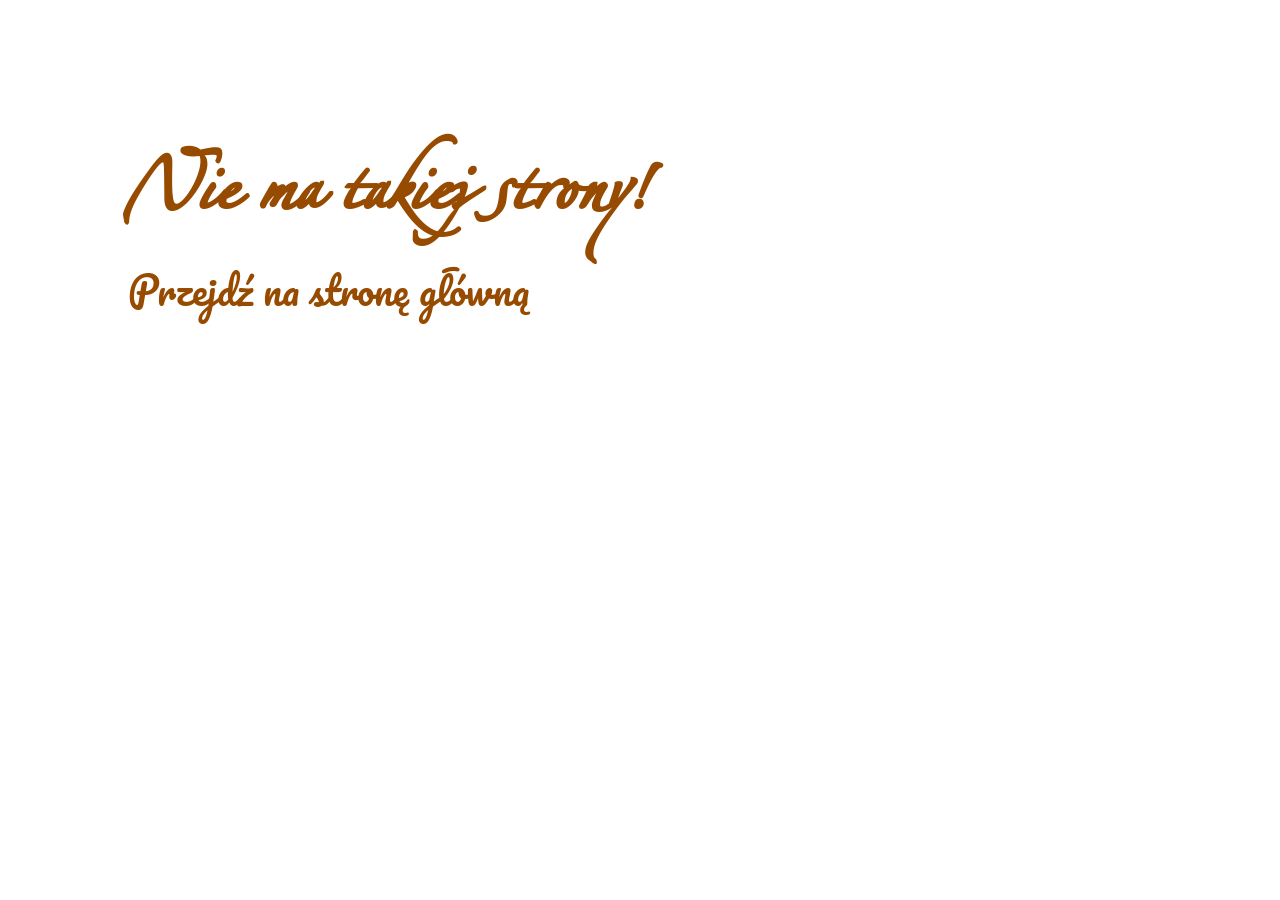
<file: public/error404.html>
<!DOCTYPE html>
<html>

<head>
    <title>Błąd</title>
    <meta charset="utf-8">
    <meta name="author" content="Paweł Gawlik">
    <meta name="viewport" content="width=device-width, initial-scale=1.0, minimum-scale=1.0, user-scalable=yes">
    <link rel="stylesheet" href="./stylesheets/main.css">
    <link rel="stylesheet" href="./stylesheets/page2.css">
</head>

<body class="otherbody">
    <h1 class="error">Nie ma takiej strony!</h1>
    <a href="/" class="main">Przejdź na stronę główną</a>
</body>

</html>
</file>
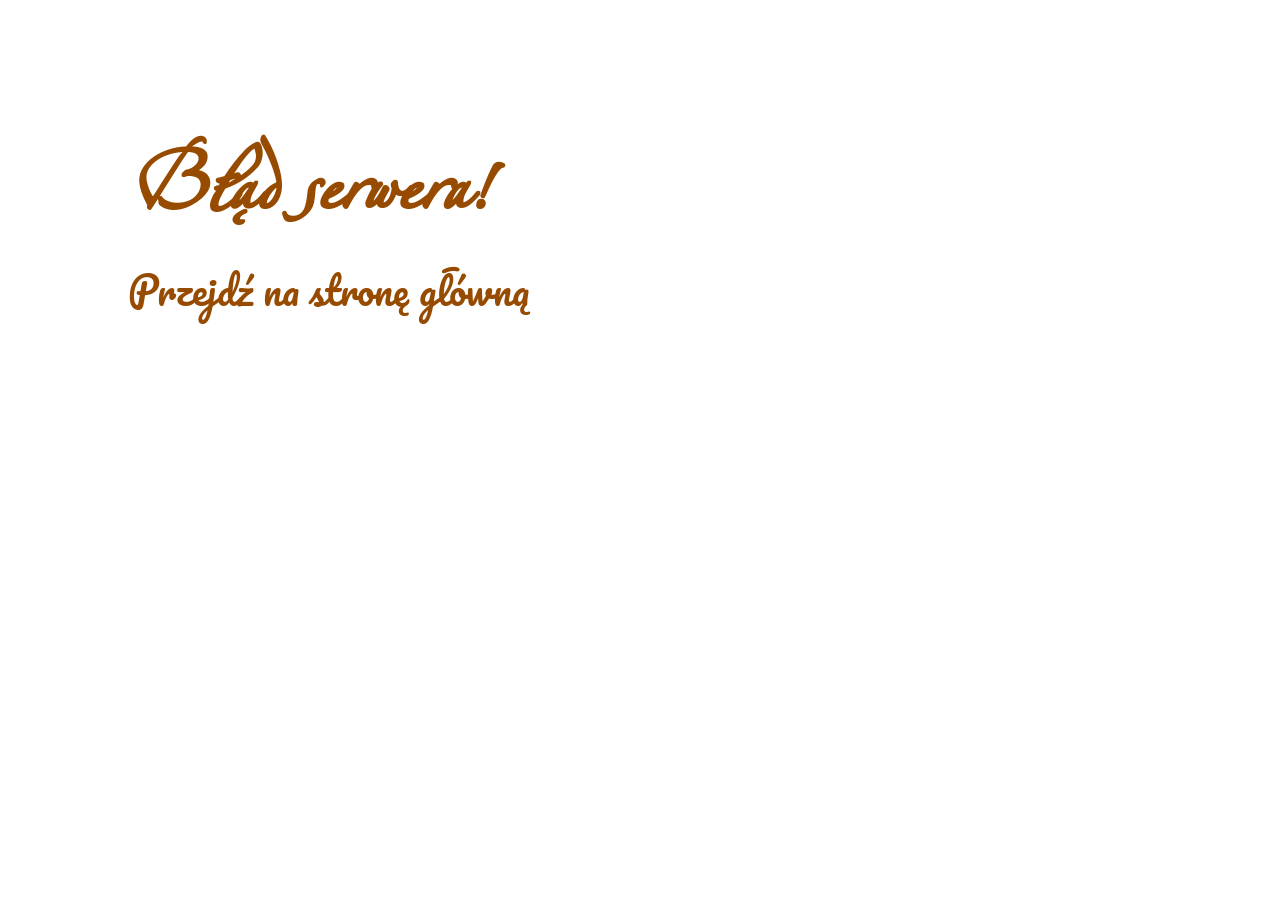
<file: public/error500.html>
<!DOCTYPE html>
<html>

<head>
    <title>Błąd</title>
    <meta charset="utf-8">
    <meta name="author" content="Paweł Gawlik">
    <meta name="viewport" content="width=device-width, initial-scale=1.0, minimum-scale=1.0, user-scalable=yes">
    <link rel="stylesheet" href="./stylesheets/main.css">
    <link rel="stylesheet" href="./stylesheets/page2.css">
</head>

<body class="otherbody">
    <h1 class="error">Błąd serwera!</h1>
    <a href="/" class="main">Przejdź na stronę główną</a>
</body>

</html>
</file>
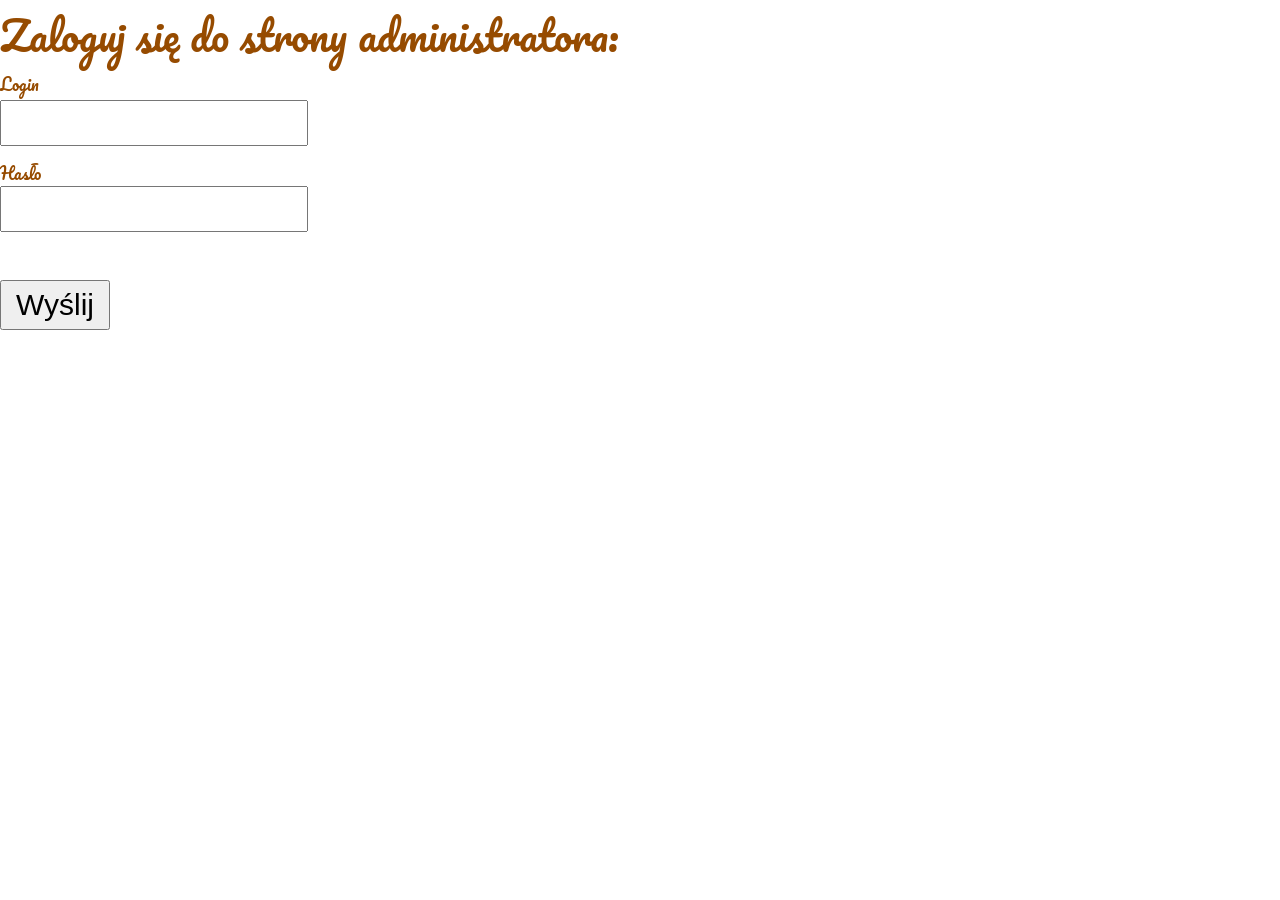
<file: public/log.html>
<!DOCTYPE html>
<html>

<head>
    <title>Logowanie</title>
    <meta charset="utf-8">
    <meta name="author" content="Paweł Gawlik">
    <meta name="viewport" content="width=device-width, initial-scale=1.0, minimum-scale=1.0, user-scalable=yes">
    <link rel="stylesheet" href="./stylesheets/main.css">
    <link rel="stylesheet" href="./stylesheets/page2.css">
</head>

<body class="otherbody">
    <form action="./log.html" method="post">
        <label>Zaloguj się do strony administratora:</label>
        <br>
        <p>Login</p>
        <br>
        <input name="login">
        <br>
        <p>Hasło</p>
        <br>
        <input type="password" name="password">
        <br>
        <button>Wyślij</button>
    </form>
</body>

</html>
</file>
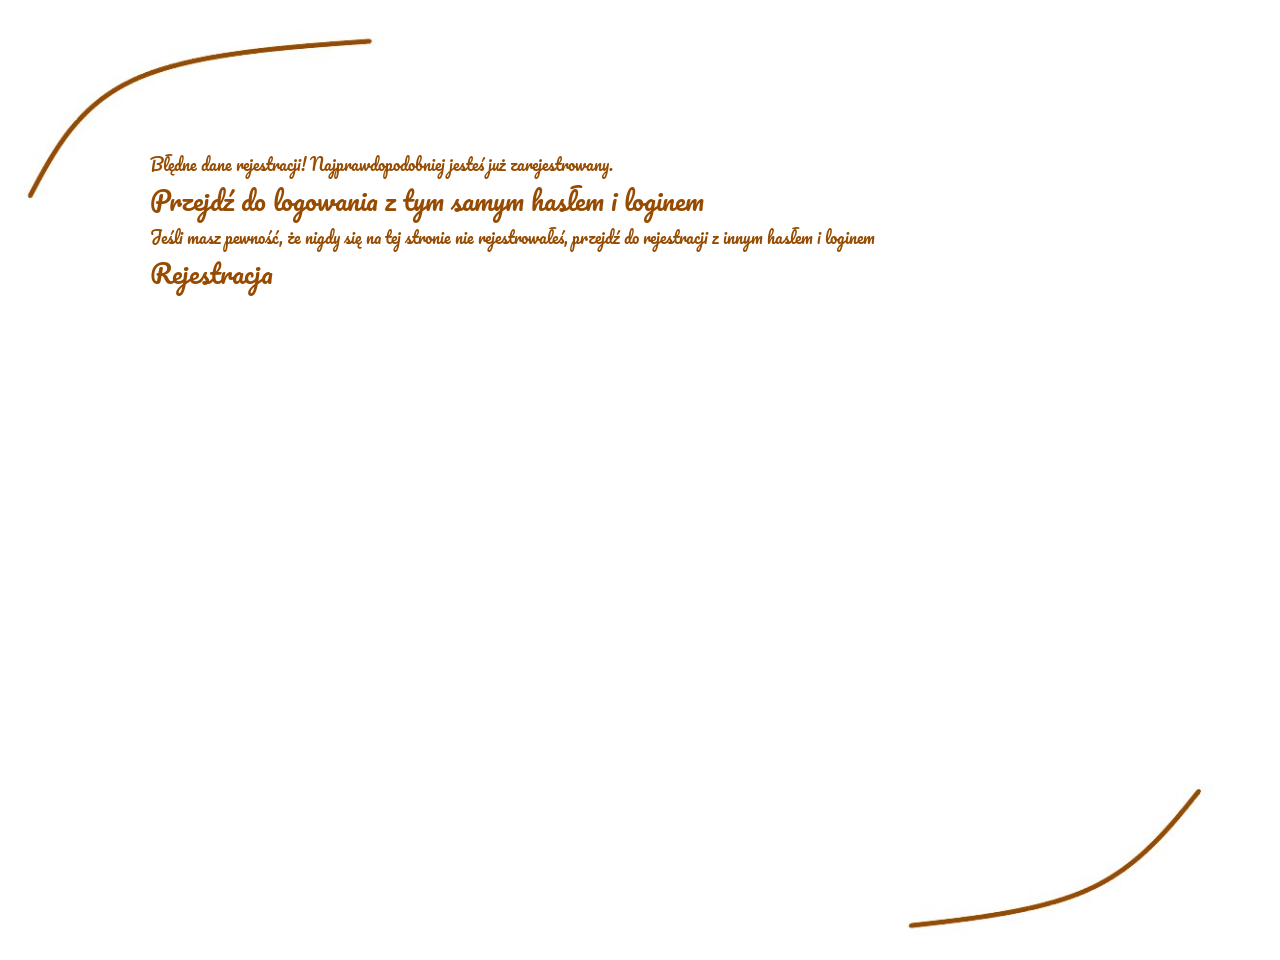
<file: public/regerror.html>
<!DOCTYPE html>
<html>

<head>
    <title>Błąd</title>
    <meta charset="utf-8">
    <meta name="author" content="Paweł Gawlik">
    <meta name="viewport" content="width=device-width, initial-scale=1.0, minimum-scale=1.0, user-scalable=yes">
    <link rel="stylesheet" href="./stylesheets/reg.css">
</head>

<body>
    <div class="err">
        <div>Błędne dane rejestracji! Najprawdopodobniej jesteś już zarejestrowany.</div>
        <div><a href="/log.html">Przejdź do logowania z tym samym hasłem i loginem</a></div>
        <div>Jeśli masz pewność, że nigdy się na tej stronie nie rejestrowałeś, przejdź do rejestracji z innym hasłem i
            loginem</div>
        <div><a href="/">Rejestracja</a></div>
    </div>
</body>

</html>
</file>
<file: public/stylesheets/main.css>
@font-face {
    font-family: Azt;
    src: url(../fonts/azt.ttf)format("truetype");
}

@font-face {
    font-family: Pacifico;
    src: url(../fonts/pacifico.ttf)format("truetype");
}

body {
    font-family: Pacifico;
    color: #964B00;
    height: 75vw;
    margin: 0;
    background-image: url(../images/poetry.jpg);
    background-repeat: no-repeat;
    background-size: contain;
}

h1 {
    font-family: Azt;
    color: #964B00;
    font-size: 5.38vw;
    font-weight: 700;
    position: absolute;
    left: 10vw;
    top: 5.38vw;
}

h2 {
    margin: 0;
    width: 100%;
    font-weight: 400;
}

.container {
    display: flex;
    flex-direction: row;
    flex-wrap: wrap;
    justify-content: space-evenly;
    align-content: space-evenly;
    width: 90%;
    height: 100%;
    margin-left: 6%;
}

.poem1,
.poem2,
.poem3,
.poem4,
.poem5,
.poem6,
.poem7,
.poem8 {
    width: 22.7vw;
    height: 18.9vw;
}

.heart {
    width: 2.7vw;
}

.underlined {
    width: 22.7vw;
}

.container2 {
    display: flex;
    flex-direction: row;
    justify-content: flex-start;
    width: 100%;
}

.counter {
    font-size: 1.5vw;
    padding-left: 0.75vw;
    color: #964B00;
}

p {
    width: 100%;
    margin: 0;
    margin-bottom: 0.4vw;
}

a {
    text-decoration: none;
    color: #964B00;
    height: 1.5vw;
}

.poem1 {
    visibility: hidden;
}

.footer {
    display: flex;
    flex-direction: row;
    justify-content: space-evenly;
    flex-wrap: wrap;
    font-family: azt;
    font-size: 3vw;
    font-weight: 700;
    text-align: center;
}

footer {
    width: 50%;
}

header {
    font-size: 4vw;
}

article {
    font-size: 2vw;
}

.container3 {
    position: absolute;
    top: 7.58vw;
    left: 15.16vw;
    display: flex;
    flex-direction: column;
}

hr {
    width: 500px;
}

.container3>form>input {
    width: 300px;
    height: 30px;
    font-size: 20px;
}

.container3>form>textarea {
    width: 300px;
    height: 300px;
    font-size: 20px;
}

.container3>form>button,
.container3>button {
    width: 100px;
    height: 50px;
    font-size: 20px;
}

.back {
    position: absolute;
    top: 1.79vw;
    right: 7.58vw;
    font-size: 3vw;
}

.back2 {
    position: absolute;
    top: 5.68vw;
    right: 10.5vw;
    font-size: 3vw;
}

.otherbody {
    background-image: none;
}

.container3 {
    width: 50%;
}

input[name="hidden"] {
    display: none;
}

.advertisement {
    position: fixed;
    z-index: 2;
}

.advertisement>p {
    display: inline-block;
    font-size: 15px;
    width: 75px;
}

.advertisement>a {
    font-size: 20px;
}

.off {
    text-align: center;
    cursor: pointer;
}

.accdel {
    position: absolute;
    left: 320px;
    cursor: pointer;
}

.help {
    position: absolute;
    left: 440px;
}

@media all and (max-width: 550px) {
    body {
        height: 2000px;
        background-image: url(../images/poetry2.jpg);
        background-size: cover;
    }

    h1 {
        font-size: 13vw;
        left: 30vw;
        top: 13vw;
    }

    .poem2,
    .poem3,
    .poem4,
    .poem5,
    .poem6,
    .poem7 {
        width: 300px;
        height: 250px;
    }

    .heart {
        width: 25px;
    }

    .underlined {
        width: 300px;
    }

    .counter {
        font-size: 15px;
        padding-left: 7.5px;
    }

    .poem1 {
        height: 50px;
    }

    .poem8 {
        display: none;
    }

    .footer {
        font-size: 6vw;
    }

    .back {
        position: absolute;
        top: 1.29vw;
        right: 6.58vw;
        font-size: 4vw;
    }

    .back2 {
        position: absolute;
        top: 5.68vw;
        right: 10.5vw;
        font-size: 4vw;
    }

    .container3 {
        top: 12vw;
        left: 5vw;
        width: 75%;
    }

    header {
        font-size: 8vw;
    }

    article {
        font-size: 6vw;
    }

    .advertisement>p {
        width: 20px;
        font-size: 5px;
    }

    .advertisement>a {
        font-size: 10px;
    }
}

@media all and (min-width: 351px) and (max-width: 400px) {
    body {
        height: 2000px;
        background-image: url(../images/poetry4.jpg);
        background-size: cover;
    }
}

@media all and (min-width: 401px) and (max-width: 550px) {
    body {
        height: 2200px;
        background-image: url(../images/poetry4.jpg);
        background-size: cover;
    }

    .poem1 {
        width: 200px;
        height: 100px;
    }
}

@media all and (min-width: 551px) and (max-width: 1000px) {
    body {
        height: 1000px;
        background-image: url(../images/poetry5.jpg);
        background-size: cover;
    }

    .poem1,
    .poem2,
    .poem3,
    .poem4,
    .poem5,
    .poem6,
    .poem7,
    .poem8 {
        width: 28vw;
        height: 24vw;
    }
}

@media all and (min-width: 551px) and (max-width: 650px) {
    h1 {
        left: 13vw;
        top: 8vw;
    }

    .container3 {
        left: 10vw;
    }
}

@media all and (min-width: 325px) and (max-width: 350px) {

    hr,
    .footer {
        position: relative;
        top: 150px;
    }
}

@media all and (min-width: 445px) and (max-width: 465px) {

    hr,
    .footer {
        position: relative;
        top: 100px;
    }
}

@media all and (min-width: 788px) and (max-width: 900px) {

    hr,
    .footer {
        position: relative;
        top: 150px;
    }
}

@media all and (min-width: 466px) and (max-width: 488px) {

    hr,
    .footer {
        position: relative;
        top: 210px;
    }
}

@media all and (max-width: 325px) {

    .container3>form>input,
    .container3>form>textarea {
        width: 250px;
    }
}

@media all and (min-width: 325px) and (max-width: 350px) {
    hr {
        width: 0;
    }
}

@media all and (min-width: 444px) and (max-width: 488px) {
    hr {
        width: 0;
    }
}

@media all and (min-width: 788px) and (max-width: 900px) {
    hr {
        width: 0;
    }
}
</file>
<file: public/stylesheets/page2.css>
span {
    display: none;
}

.footer>a {
    width: 50%;
}

.main {
    position: absolute;
    top: 20vw;
    left: 10vw;
    font-size: 3vw;
}

.otherbody {
    background-image: none;
    height: 100vh;
}

.error {
    font-size: 8vw;
}

.error2 {
    font-size: 5vw;
}

.main2 {
    position: absolute;
    top: 30vw;
    left: 10vw;
    font-size: 2vw;
}

.log {
    position: absolute;
    top: 20vw;
    left: 10vw;
    font-size: 2vw;
}

form {
    height: 300px;
    position: relative;
}

label,
.reg2 {
    font-size: 40px;
}

input[name="login"] {
    position: absolute;
    top: 100px;
    width: 300px;
    height: 40px;
    font-size: 35px;
}

input[name="password"] {
    position: absolute;
    top: 186px;
    width: 300px;
    height: 40px;
    font-size: 35px;
}

button {
    position: absolute;
    top: 280px;
    width: 110px;
    height: 50px;
    font-size: 30px;
}

.otherbody2>h1,
.otherbody2>p {
    font-family: Arial, Helvetica, sans-serif;
}

.otherbody2>a {
    font-family: Arial, Helvetica, sans-serif;
    color: black;
    display: block;
}

.otherbody2>div {
    height: 10px;
}

.adminform {
    height: 2100px;
    width: 50%;
}

.adminform>input[name="title"] {
    height: 3%;
    font-size: 1.86vw;
    width: 100%;
}

.adminform>textarea[name="header"] {
    height: 25%;
    font-size: 1.2vw;
    width: 100%;
}

.adminform>textarea[name="poem"] {
    height: 57%;
    font-size: 1.2vw;
    width: 100%;
}

.adminform>button,
li>button {
    position: unset;
}

li {
    font-family: Arial, Helvetica, sans-serif;
    font-size: 20px;
    color: black;
}

.logout {
    position: absolute;
    left: 200px;
}

@media all and (max-width: 550px) {
    .main {
        left: 20vw;
        top: 40vw;
        font-size: 6vw;
    }

    .error {
        font-size: 13vw;
        left: 20vw;
    }

    .error2 {
        left: 0;
        font-size: 13vw;
        letter-spacing: -2px;
        text-align: center;
    }

    .main2 {
        left: 12vw;
        top: 80vw;
        font-size: 6vw;
    }

    .log {
        left: 12vw;
        top: 70vw;
        font-size: 6vw;
    }

    .otherbody2>h1 {
        font-size: 1.5em;
    }

    .otherbody2>p {
        font-size: 0.5em;
    }

    .otherbody3>p {
        font-size: 1em;
    }

    .adminform {
        width: 90%;
    }

    .adminform>input[name="title"] {
        font-size: 7vw;
    }

    .adminform>textarea[name="header"],
    .adminform>textarea[name="poem"] {
        font-size: 5vw;
    }

    li {
        font-size: 10px;
    }

    li>button {
        width: 60px;
        height: 30px;
        font-size: 15px;
    }

    input[name="login"] {
        top: 70px;
    }

    input[name="password"] {
        top: 150px;
    }
}

@media all and (min-width: 351px) and (max-width: 400px) {}

@media all and (min-width: 401px) and (max-width: 550px) {}

@media all and (min-width: 551px) and (max-width: 1000px) {}

@media all and (min-width: 551px) and (max-width: 650px) {
    .main {
        left: 12vw;
        top: 30vw;
    }

    .main2 {
        left: 12vw;
        top: 35vw;
    }

    .log {
        left: 12vw;
        top: 25vw;
    }
}

@media all and (max-width: 352px) {
    .error2 {
        letter-spacing: -1.5px;
    }
}

@media all and (min-width: 445px) and (max-width: 465px) {}

@media all and (min-width: 788px) and (max-width: 900px) {}

@media all and (min-width: 466px) and (max-width: 488px) {}

@media all and (max-width: 615px) {
    label {
        font-size: 20px;
    }
}

@media all and (max-width: 307px) {

    input[name="login"],
    input[name="password"] {
        width: 220px;
    }
}

@media all and (min-width: 616px) and (max-width: 787px) {
    .adminform>input[name="title"] {
        font-size: 20px;
    }

    .adminform>textarea[name="header"] {
        font-size: 20px;
    }

    .adminform>textarea[name="poem"] {
        height: 50%;
        font-size: 20px;
        width: 100%;
    }
}
</file>
<file: public/stylesheets/reg.css>
@font-face {
    font-family: Azt;
    src: url(../fonts/azt.ttf)format("truetype");
}

@font-face {
    font-family: Pacifico;
    src: url(../fonts/pacifico.ttf)format("truetype");
}

body {
    font-family: Pacifico;
    color: #964B00;
    height: 75vw;
    margin: 0;
    background-image: url(../images/poetry.jpg);
    background-repeat: no-repeat;
    background-size: contain;
}

h1,
h3 {
    font-family: Azt;
    color: #964B00;
    font-size: 5.38vw;
    font-weight: 700;
    position: absolute;
    left: 10vw;
    top: 5.38vw;
}

h3 {
    font-size: 3vw;
    left: 10vw;
    top: 12vw;
}

a {
    text-decoration: none;
    color: #964B00;
    font-size: 2vw;
}

.user,
.log,
span {
    position: absolute;
    top: 3vw;
    right: 5vw;
}

.user>a {
    font-size: 2vw;
}

span {
    top: 7vw;
}

.log {
    top: 10vw;
}

.reg {
    position: absolute;
    top: 20vw;
    left: 5vw;
}

label {
    font-size: 2vw;
}

button {
    width: 100px;
    height: 50px;
    font-size: 20px;
}

.getback {
    position: absolute;
    top: 40vw;
    left: 5vw;
}

.search {
    position: absolute;
    top: 50vw;
    left: 5vw;
}

.lastsearch {
    position: absolute;
    top: 60vw;
    left: 5vw;
}

.advertisement {
    position: fixed;
    z-index: 2;
}

.advertisement>p {
    display: inline-block;
    font-size: 15px;
    width: 75px;
}

.advertisement>a {
    font-size: 20px;
}

.off {
    text-align: center;
    cursor: pointer;
}

.links {
    position: absolute;
    top: 65vw;
    left: 5vw;
    display: flex;
    flex-direction: column;
    flex-wrap: wrap;
}

.links>a {
    font-size: 1vw;
}

.err {
    position: absolute;
    top: 150px;
    left: 150px;
    display: flex;
    flex-direction: column;
    justify-content: space-evenly;
}

.statement {
    position: absolute;
    background-color: aliceblue;
    z-index: 2;
}


@media all and (max-width: 550px) {
    body {
        height: 2000px;
        background-image: url(../images/poetry2.jpg);
        background-size: cover;
    }

    h1 {
        font-size: 10vw;
        left: 35vw;
        top: 10vw;
    }

    h3 {
        font-size: 7vw;
        left: 20vw;
        top: 30vw;
        width: 73vw;
        text-align: center;
    }

    .user {
        left: 5vw;
        top: 70vw;
    }

    span {
        left: 5vw;
        top: 92vw;
    }

    .log {
        left: 5vw;
        top: 101vw;
    }

    .reg {
        position: absolute;
        top: 120vw;
        left: 20vw;
        width: 60vw;
        text-align: center;
    }

    .getback {
        position: absolute;
        top: 280vw;
        left: 20vw;
        width: 60vw;
        text-align: center;
    }

    .search {
        position: absolute;
        top: 350vw;
        left: 20vw;
        width: 60vw;
        text-align: center;
    }

    .lastsearch {
        position: absolute;
        top: 400vw;
        left: 20vw;
        width: 60vw;
        text-align: center;
    }

    .advertisement>p {
        width: 20px;
        font-size: 5px;
    }

    .advertisement>a {
        font-size: 10px;
    }

    label,
    a,
    .user>a {
        font-size: 7vw;
    }

    .links {
        position: absolute;
        top: 420vw;
        left: 5vw;
    }

    .links>a {
        font-size: 4vw;
    }

    .err {
        top: 160px;
        left: 40px;
    }
}

@media all and (min-width: 551px) and (max-width: 900px) {
    body {
        height: 1000px;
        background-image: url(../images/poetry5.jpg);
        background-size: cover;
    }

    span {
        top: 8.5vw;
    }

    .log {
        top: 12vw;
    }

    .reg {
        position: absolute;
        top: 20vw;
    }

    .getback {
        position: absolute;
        top: 60vw;
    }

    .search {
        position: absolute;
        top: 80vw;
    }

    .lastsearch {
        position: absolute;
        top: 90vw;
    }

    label,
    a,
    .user>a {
        font-size: 3vw;
    }

    .links {
        position: absolute;
        top: 100vw;
        left: 5vw;
    }

    .links>a {
        font-size: 2vw;
    }

    .err {
        left: 60px;
    }
}

@media all and (min-width: 901px) and (max-width: 1200px) {
    body {
        height: 1000px;
        background-image: url(../images/poetry5.jpg);
        background-size: cover;
    }

    span {
        top: 8.5vw;
    }

    .log {
        top: 11.5vw;
    }

    .reg {
        position: absolute;
        top: 20vw;
    }

    .getback {
        position: absolute;
        top: 45vw;
    }

    .search {
        position: absolute;
        top: 55vw;
    }

    .lastsearch {
        position: absolute;
        top: 65vw;
    }

    label,
    a,
    .user>a {
        font-size: 3vw;
    }

    .links {
        position: absolute;
        top: 70vw;
        left: 5vw;
    }

    .links>a {
        font-size: 2vw;
    }
}
</file>
